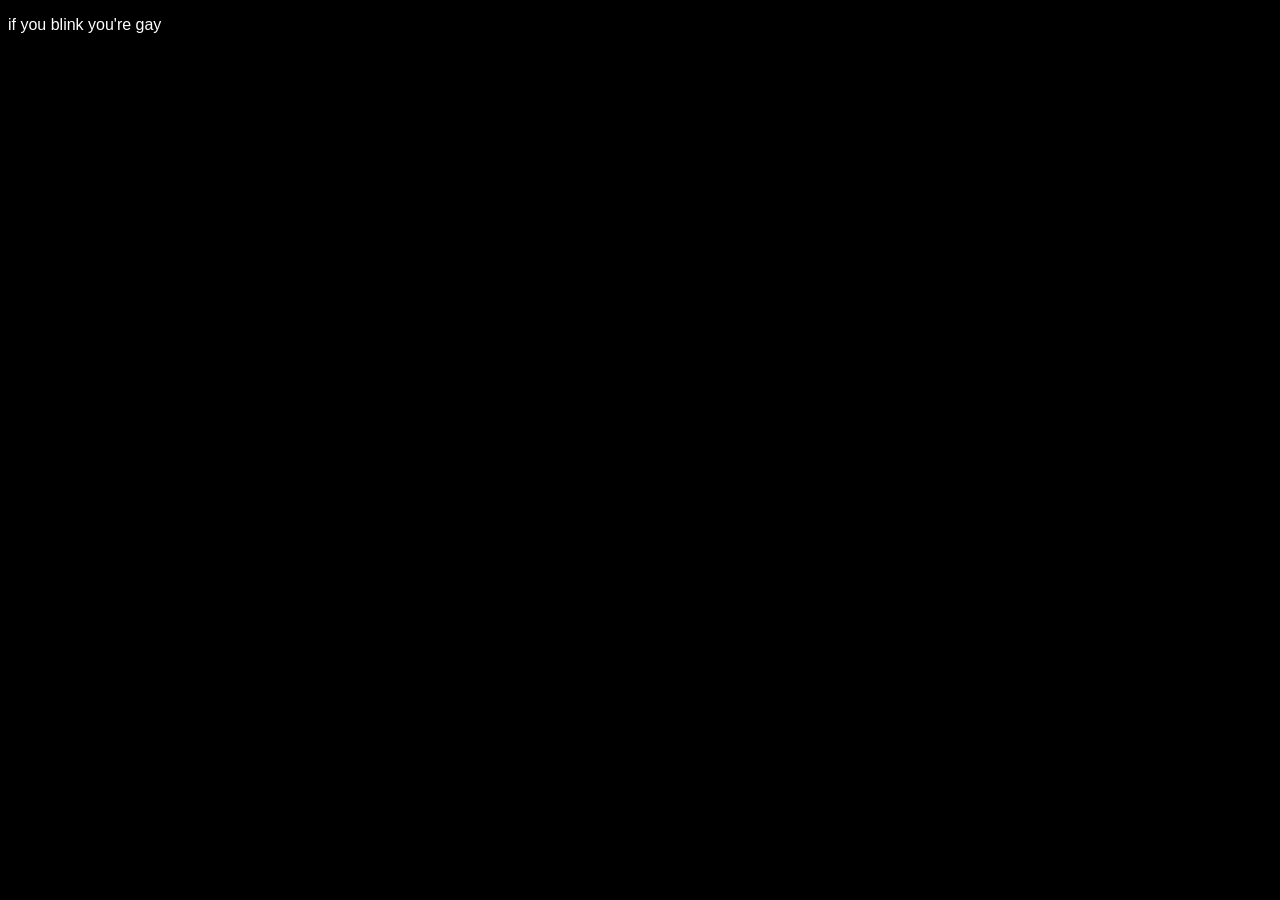
<file: MyWebsite.html>
<!DOCTYPE html>
<html>
<head>

  <!--TITLE-->
  <title>
    Yuna Kunai's Website
  </title>
  <!--TITLE-->

  <style>

    body{
      background-color: black;
    }

    p{
      font-family: arial;
    }

    .text{
      color: white;
      
    }

  </style>
</head>
<body>
  <p class="text">if you blink you're gay</p>
</body>
</html>
</file>
